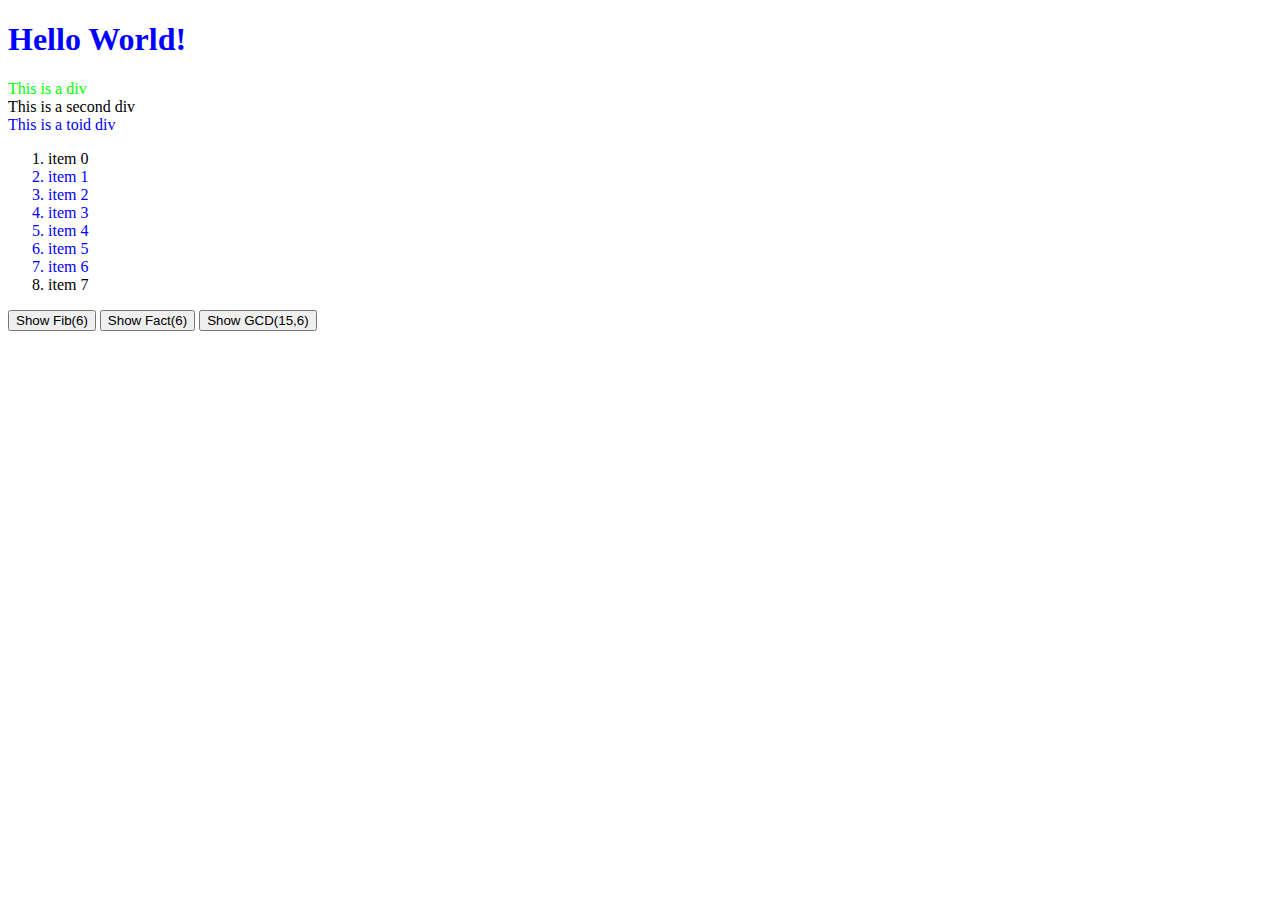
<file: 28_jsdom/index.html>
<!DOCTYPE html>

<!--
     Team Phantom Tollbooth :: Clyde Sinclair, Fierce Dragon
     SoftDev pd0
     K28 -- Manipulating the DOM
     2023-04-05w
   --------------------------------------------------
-->

<html lang="en">
  <!-- HTML file for exploring JavaScript interactions with the DOM -->

  <head>
    <meta charset="utf-8">
    <style>
      .red   {color : #ff0000;}
      .green {color : #00ff00;}
      .blue  {color : #0000ff;}
    </style>
  </head>

  <body>
      <h1 id="h" class="blue">Hello World!</h1>

      <div id="div1" class="green">This is a div</div>
      <div id="div2">This is a second div</div>
      <div class="blue">This is a toid div</div>

      <ol id="thelist">
          <li class="">item 0</li>
          <li class="green blue">item 1</li>
          <li class="green blue">item 2</li>
          <li class="red green blue">item 3</li>
          <li class="red green blue">item 4</li>
          <li class="green blue">item 5</li>
          <li class="green blue">item 6</li>
          <li class="">item 7</li>
      </ol>

      <button id="fib">Show Fib(6)</button>
      <button id="fact">Show Fact(6)</button>
      <button id="gcd">Show GCD(15,6)</button>

      <script src="dommy_consolery.js"></script>

  </body>
</html>
</file>
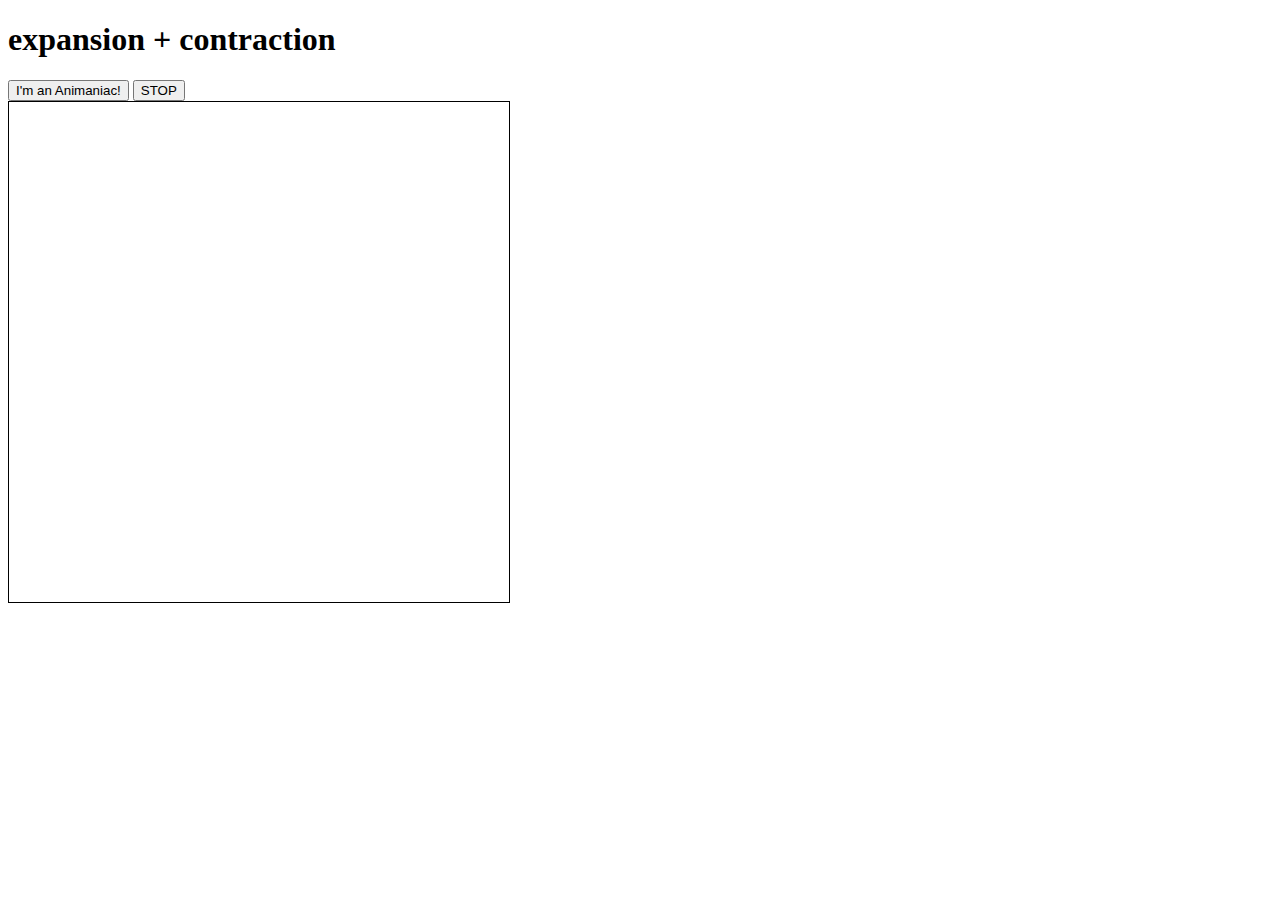
<file: 31_jsanim/index.html>
<!DOCTYPE html>
<html lang="en">
  <!-- Team Ringbearers :: Brianna Tieu, Shinji Kusakabe
       SoftDev pd08
       K31 -- canvas based JS animation
       2023-04-25t

       HTML file for JavaScript canvas work
  -->

  <head>
    <meta charset="utf-8"/>
    <title>The State of Animania</title>
  </head>

  <style>
    #playground { border: 1px solid black }
  </style>

  <h1>expansion + contraction</h1>

  <div>
    <button id="buttonCircle">
      I'm an Animaniac!
    </button>

    <button id="buttonStop">
      STOP
    </button>
  </div>

  <canvas width="500" height="500" id="playground">
  </canvas>

  <script src="animate.js"></script>

</html>
</file>
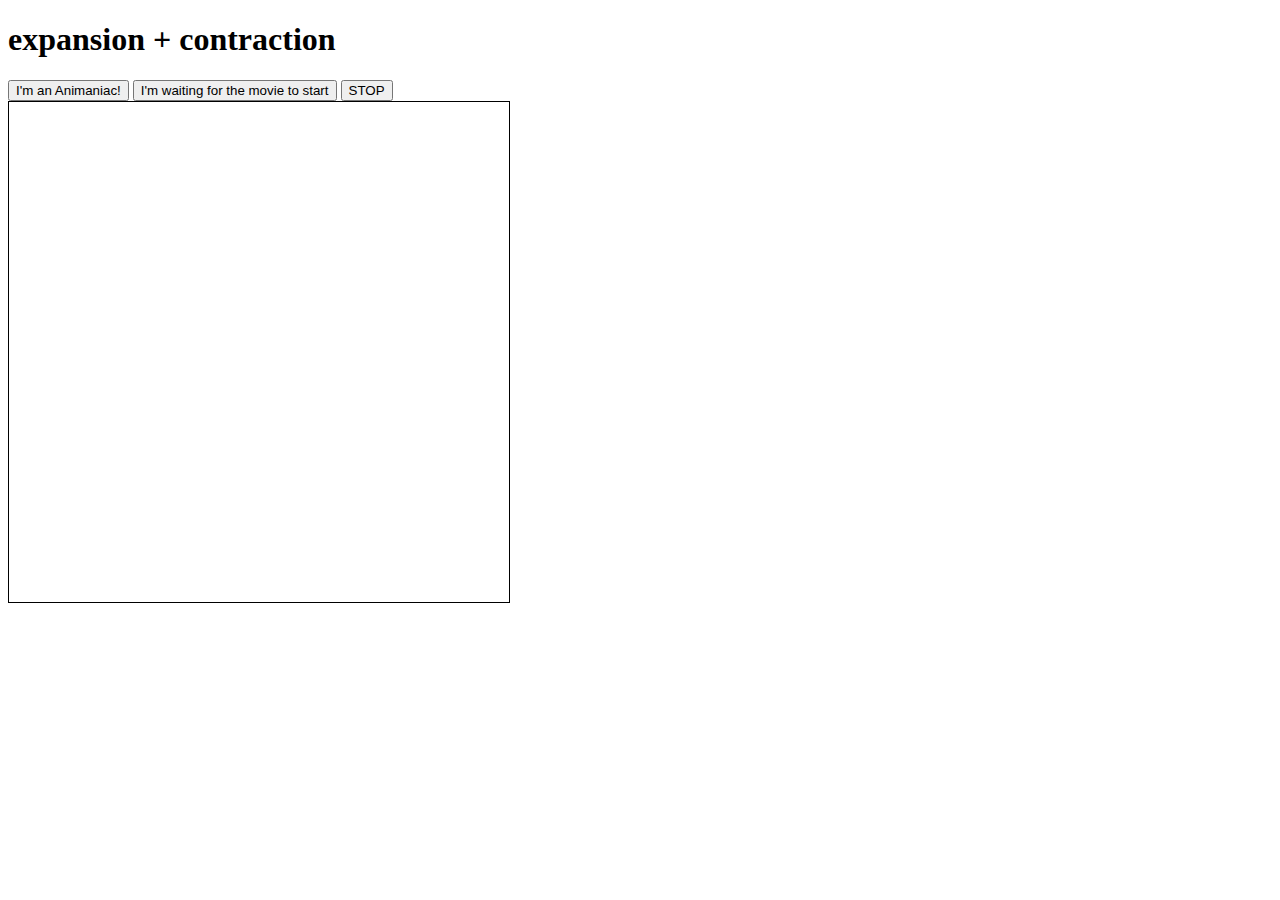
<file: 32_jsanim/index.html>
<!DOCTYPE html>
<html lang="en">
  <!-- Team Ringbearers :: Brianna Tieu, Shinji Kusakabe
       SoftDev pd08
       K31 -- canvas based JS animation
       2023-04-25t

       HTML file for JavaScript canvas work
  -->

  <head>
    <meta charset="utf-8"/>
    <title>The State of Animania</title>
  </head>

  <style>
    #playground { border: 1px solid black }
  </style>

  <h1>expansion + contraction</h1>

  <div>
    <button id="buttonCircle">
      I'm an Animaniac!
    </button>

    <button id="bouncyLogo">
        I'm waiting for the movie to start
    </button>

    <button id="buttonStop">
      STOP
    </button>
  </div>

  <canvas width="500" height="500" id="playground">
  </canvas>

  <script src="animate.js"></script>

</html>
</file>
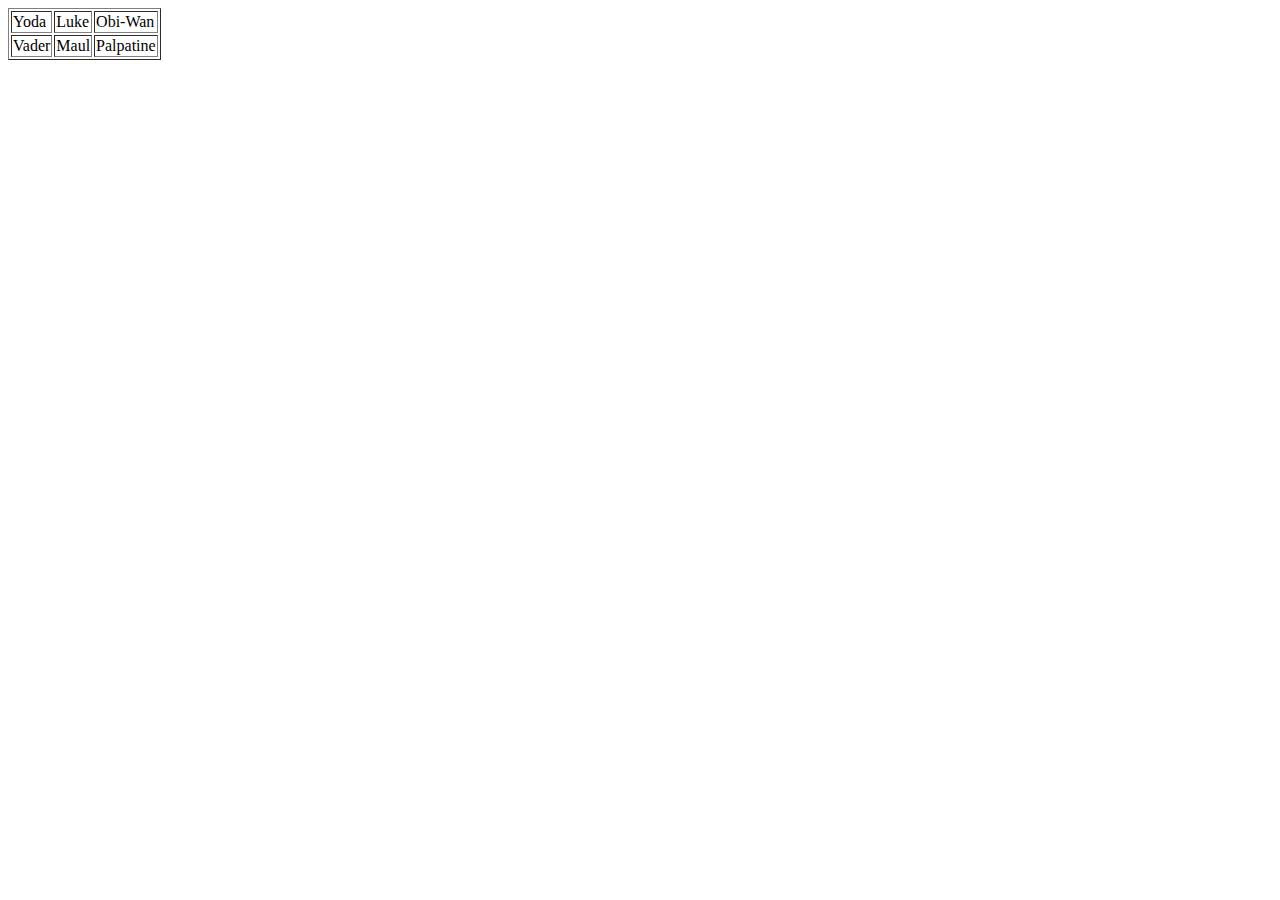
<file: 33_jsprop/1/index.html>
<!DOCTYPE html>
<!-- Clyde Sinclair
     SoftDev pd0
     Spring 2023
     HTML file for exploring DOM event propogation using JavaScript
-->

<html lang="en">
  <head>
    <meta charset="utf-8"/>
    <title>
      Event Propagation Demo
    </title>
  </head>

  <body>
    <table border="1">
      <tr>
        <td>Yoda</td>
        <td>Luke</td>
        <td>Obi-Wan</td>
      </tr>
      <tr>
        <td>Vader</td>
        <td>Maul</td>
        <td>Palpatine</td>
      </tr>
    </table>

    <script src="events.js"></script>
  </body>

</html>
</file>
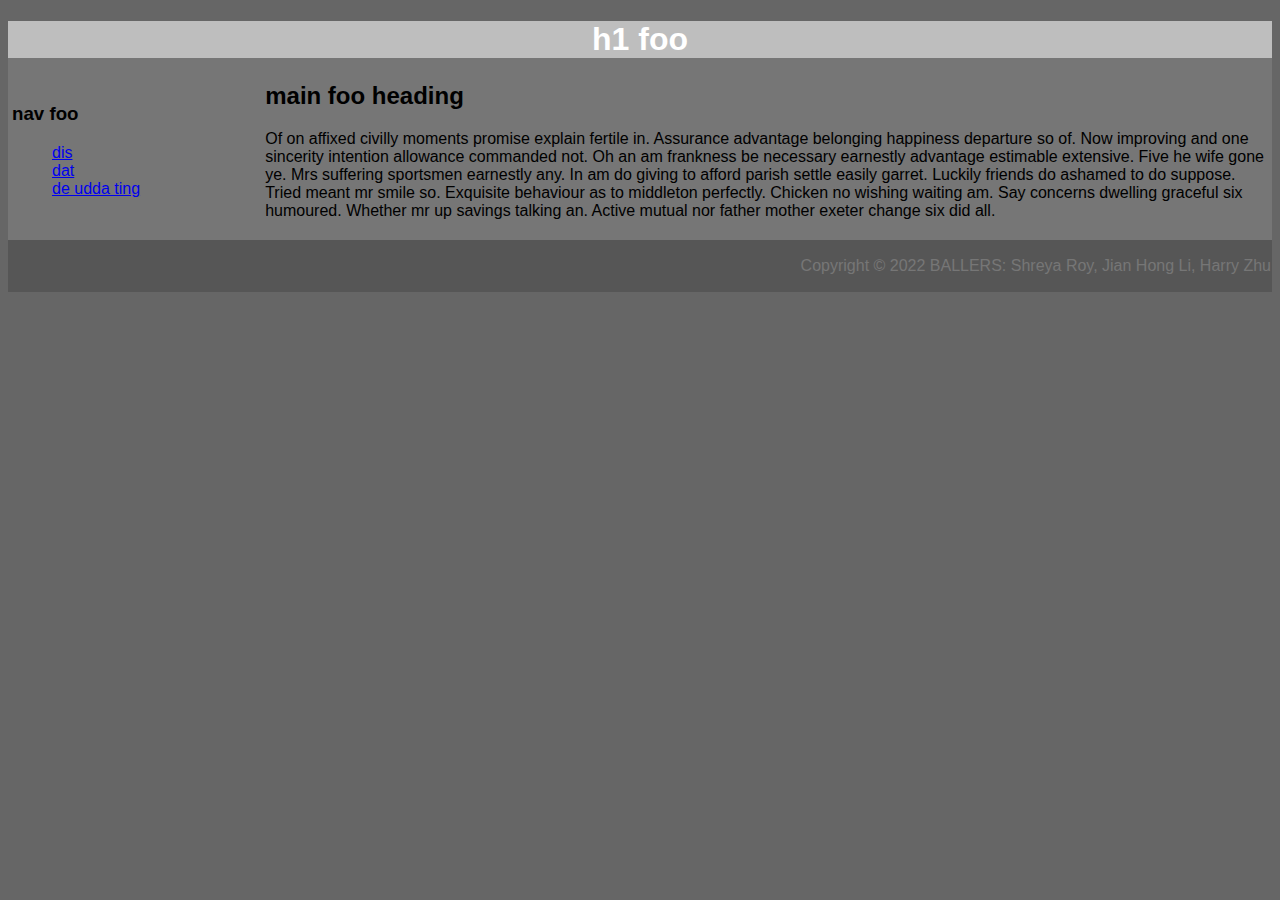
<file: 13_css/mimic.html>
<!DOCTYPE html>
<head>
	<link rel="stylesheet"
		type="text/css"
		href="mimic.css"
	>
</head>


<html>
  <h1>
    h1 foo
  </h1>


<table>
<col class = "littleColumn">
<col class = "bigColumn">
<tr><td>
  <nav class = "navbar">
    <h3>
      nav foo
    </h3>
    
    <ul>
      <li<> <a href= " "> dis </a><br>
      <li<> <a href= " "> dat </a><br>
      <li<> <a href= " "> de udda ting </a>
    </ul>
  </nav>
</td>
<td>
  <h2>
    main foo heading
  </h2>

  <p>
    Of on affixed civilly moments promise explain fertile in. Assurance advantage belonging happiness departure so of. Now improving and one sincerity intention allowance commanded not. Oh an am frankness be necessary earnestly advantage estimable extensive. Five he wife gone ye. Mrs suffering sportsmen earnestly any. In am do giving to afford parish settle easily garret.

Luckily friends do ashamed to do suppose. Tried meant mr smile so. Exquisite behaviour as to middleton perfectly. Chicken no wishing waiting am. Say concerns dwelling graceful six humoured. Whether mr up savings talking an. Active mutual nor father mother exeter change six did all.

  </p>
</td></tr>
</table>
<div id="copyright"><p>
Copyright &#169; 2022 BALLERS: Shreya Roy, Jian Hong Li, Harry Zhu
</p>
</div>

  
</html>
</file>
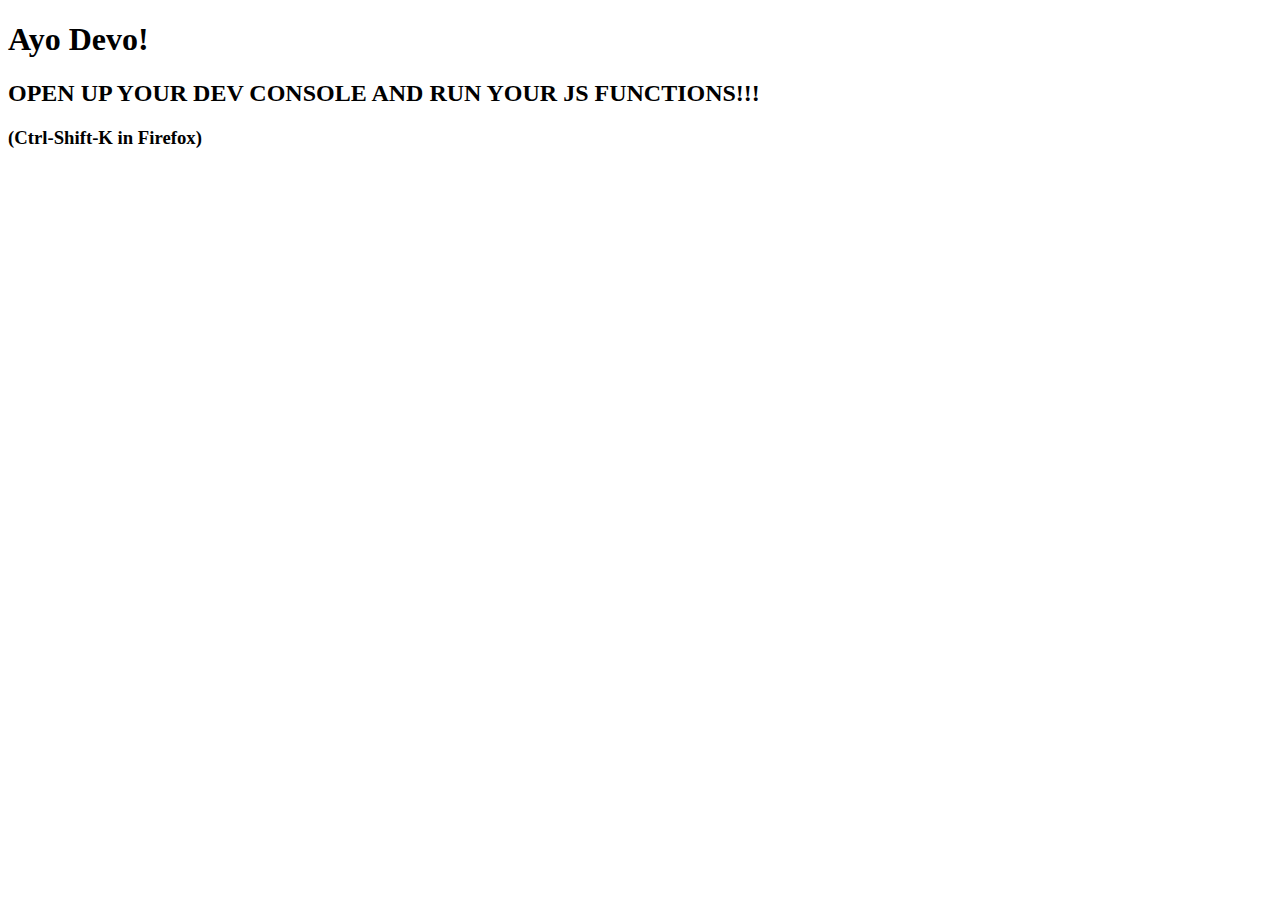
<file: 27_js/open_me.html>
<!DOCTYPE html>

<!--
     Team Phantom Tollbooth :: Clyde Sinclair, Fierce Dragon
     SoftDev pd0
     K27 -- Basic functions in JavaScript
     2023-04-03t
-->

<html lang="en">
  <!-- HTML file for intro JavaScript work -->

  <html>
    <head>
      <meta charset="utf-8"/>
      <title>JS work the foist</title>
    </head>
    
    <body>
      <H1>Ayo Devo!</H1>
      <h2>OPEN UP YOUR DEV CONSOLE AND RUN YOUR JS FUNCTIONS!!!</h2>
      <h3>(Ctrl-Shift-K in Firefox)</h3>

      <script src="fibfac.js"></script>
    </body>
  </html>
</file>
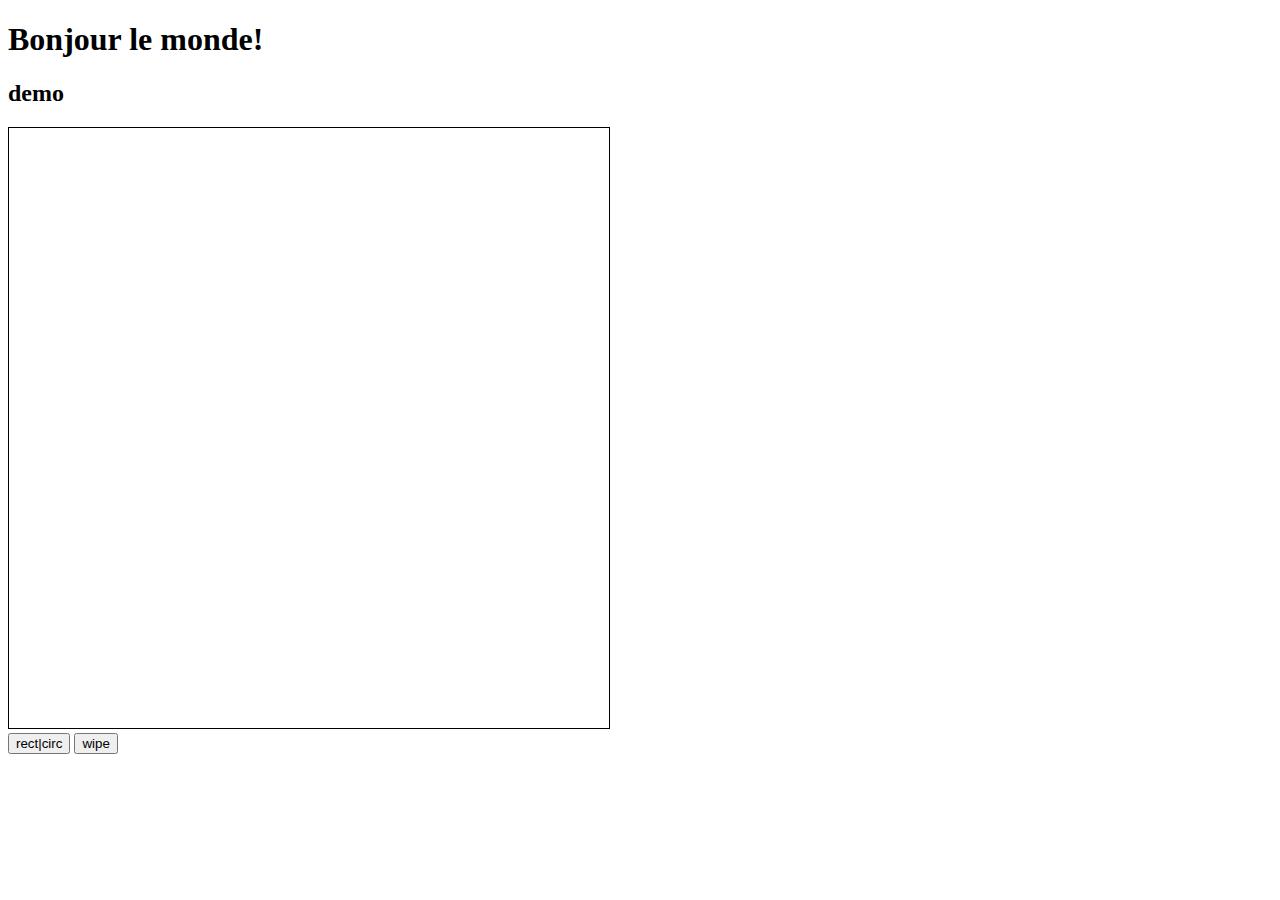
<file: 30_jscanvas/clickdraw.html>
<!DOCTYPE html>
<html lang="en">
  <!-- Clyde Sinclair
       SoftDev pd0
       K30 -- canvas based JS drawing
       2023-04-24m

       HTML file for JavaScript canvas work
  -->

  <head>
    <meta charset="utf-8"/>
    <title>basic JS canvas work</title>
  </head>

  <style>
    #slate { border: 1px solid black }
  </style>

  <h1>Bonjour le monde!</h1>
  <h2> demo</h2>

  <div>
    <canvas height="600" width="600"
            id="slate">
      dis dat alt txt tho
    </canvas>
  </div>

  <button id="buttonToggle">rect|circ</button>
  <button id="buttonClear">wipe</button>

  <script src="clickdraw.js"></script>

</html>
</file>
<file: 13_css/mimic.css>
body {
	font-family: Arial;
	background-color: #666666;
}

h1 {
    text-align: center;
    margin-bottom: 0px;
    color: white;
    background-color: #bebebe;
}

.navbar {
	   text-align: left;
	   background-color: #767676;
}


table {
	width: 100%;
	background-color: #767676;
	padding: 1px;
}
.littleColumn {
	width: 20%;
}

.bigColumn {
	width: 80%;
}	

#copyright {
	text-align: right;
	color: #767676;
	background-color: #565656;
	padding: 1px;
	
}
</file>
